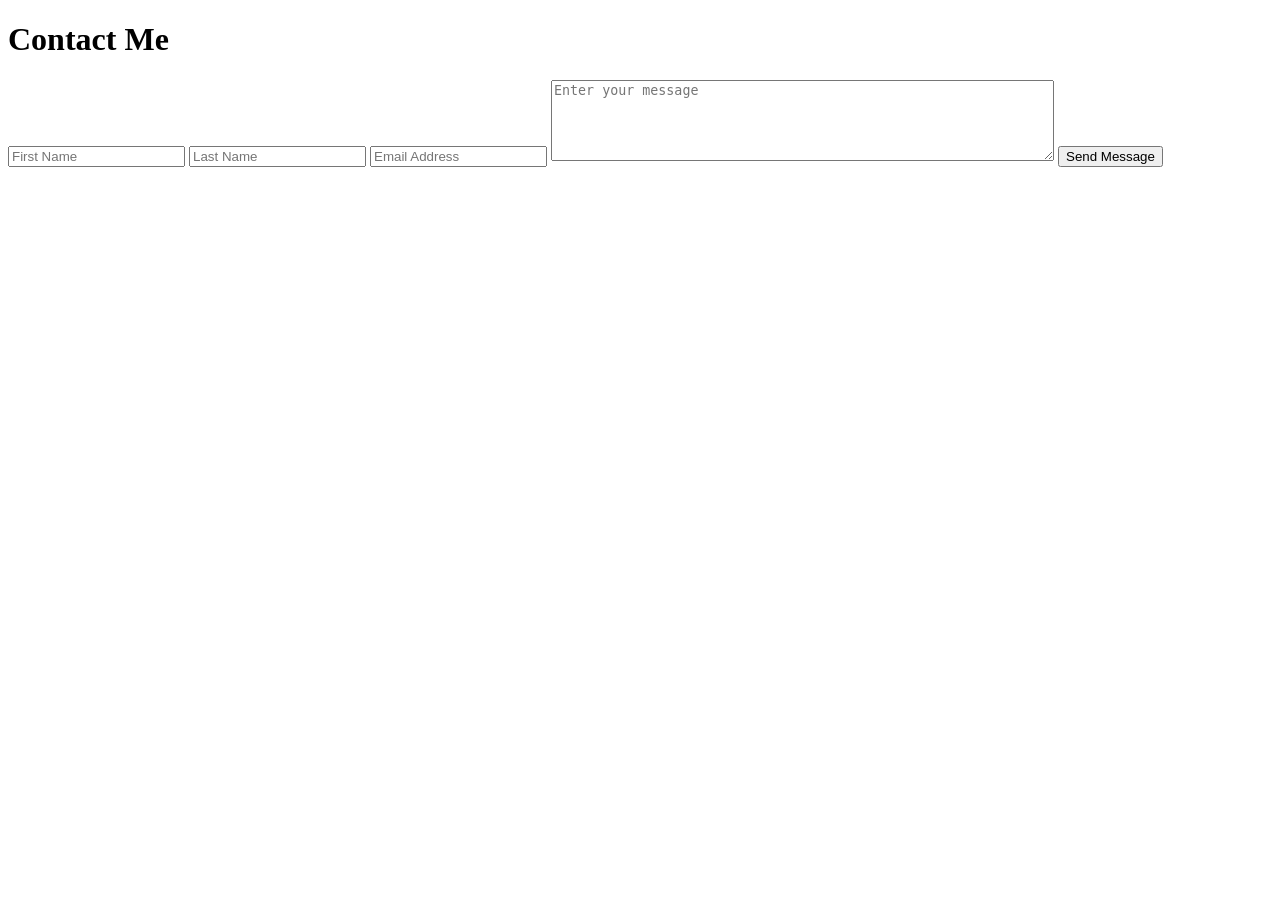
<file: vondata/contact.html>
<!DOCTYPE html>
<html lang="en">
<head>
    <meta charset="UTF-8">
    <meta name="viewport" content="width=device-width, initial-scale=1.0">
    <title>Contact Me</title>
</head>
<body>
    <h1>Contact Me</h1>
    <form action="process_contact.php" method="post">
        <input type="text" name="first" placeholder="First Name" required>
        <input type="text" name="last" placeholder="Last Name" required>
        <input type="email" name="email" placeholder="Email Address" required>
        <textarea rows="5" cols="60" name="message" placeholder="Enter your message" autocomplete="off" required></textarea>
        <button type="submit">Send Message</button>
    </form>
</body>
</html>
</file>
